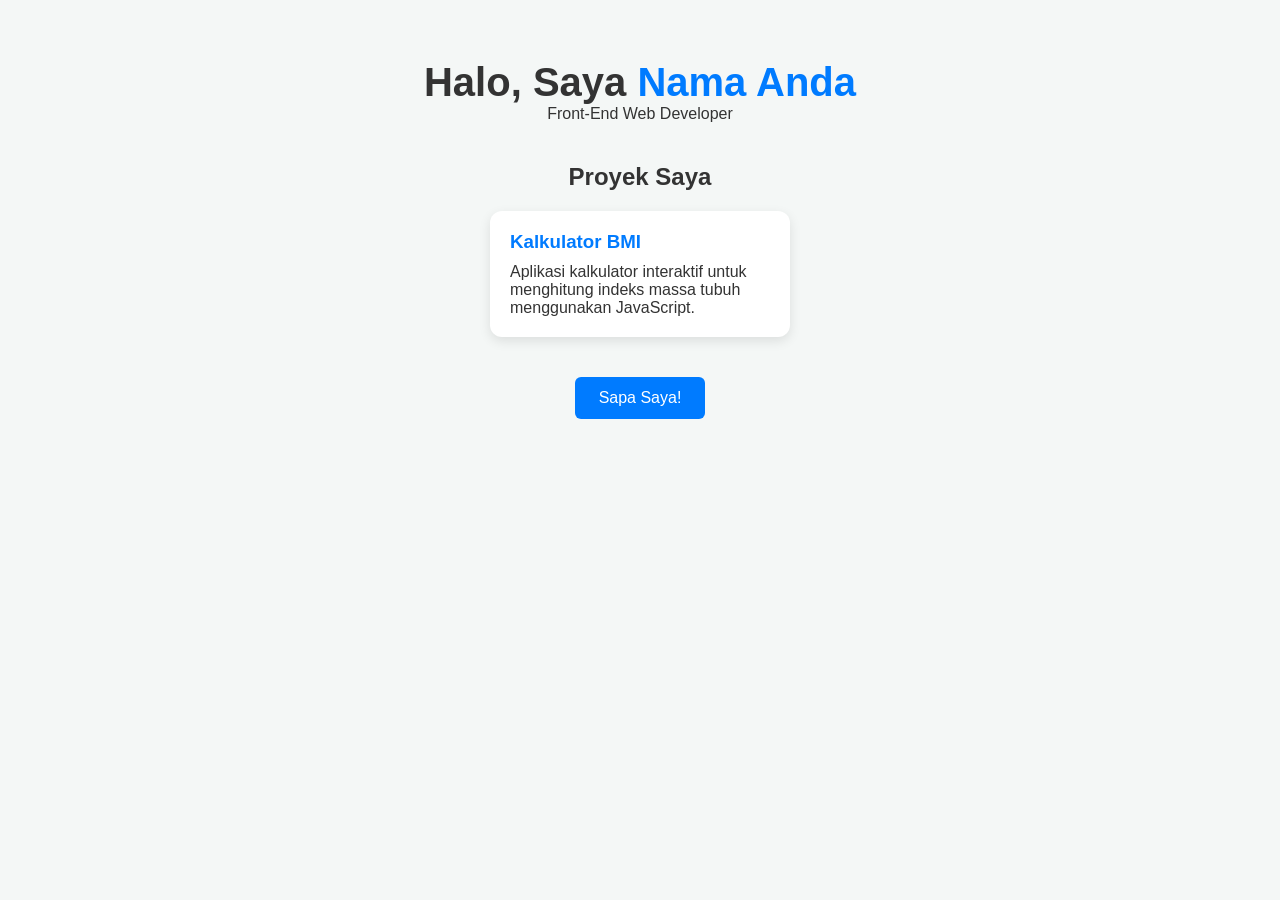
<file: index.html>
<!DOCTYPE html>
<html lang="id">
<head>
  <meta charset="UTF-8">
  <meta name="viewport" content="width=device-width, initial-scale=1.0">
  <title>Portofolio Saya</title>
  <link rel="stylesheet" href="style.css">
</head>
<body>
  <!-- Header / Hero Section -->
  <header>
    <h1>Halo, Saya <span>Nama Anda</span></h1>
    <p>Front-End Web Developer</p>
  </header>

  <!-- Section Proyek -->
  <section id="proyek">
    <h2>Proyek Saya</h2>
    <div class="card-container">
      <div class="card">
        <h3>Kalkulator BMI</h3>
        <p>Aplikasi kalkulator interaktif untuk menghitung indeks massa tubuh menggunakan JavaScript.</p>
      </div>
    </div>
  </section>

  <!-- Tombol Interaktif -->
  <div class="action-area">
    <button id="btnSapa">Sapa Saya!</button>
  </div>

  <script src="script.js"></script>
</body>
</html>
</file>
<file: style.css>
* {
  box-sizing: border-box;
  margin: 0;
  padding: 0;
  font-family: 'Segoe UI', Tahoma, Geneva, Verdana, sans-serif;
}

body {
  background-color: #f4f7f6;
  color: #333;
  text-align: center;
  padding: 20px;
}

header {
  margin-top: 40px;
  margin-bottom: 30px;
}

header h1 {
  font-size: 2.5rem;
}

header span {
  color: #007bff;
}

#proyek {
  margin: 40px 0;
}

.card-container {
  display: flex;
  justify-content: center;
  gap: 20px;
  margin-top: 20px;
}

.card {
  background: #ffffff;
  padding: 20px;
  border-radius: 12px;
  box-shadow: 0 4px 12px rgba(0, 0, 0, 0.1);
  max-width: 300px;
  text-align: left;
}

.card h3 {
  margin-bottom: 10px;
  color: #007bff;
}

button {
  background-color: #007bff;
  color: white;
  border: none;
  padding: 12px 24px;
  border-radius: 6px;
  cursor: pointer;
  font-size: 1rem;
  transition: background 0.3s;
}

button:hover {
  background-color: #0056b3;
}
</file>
